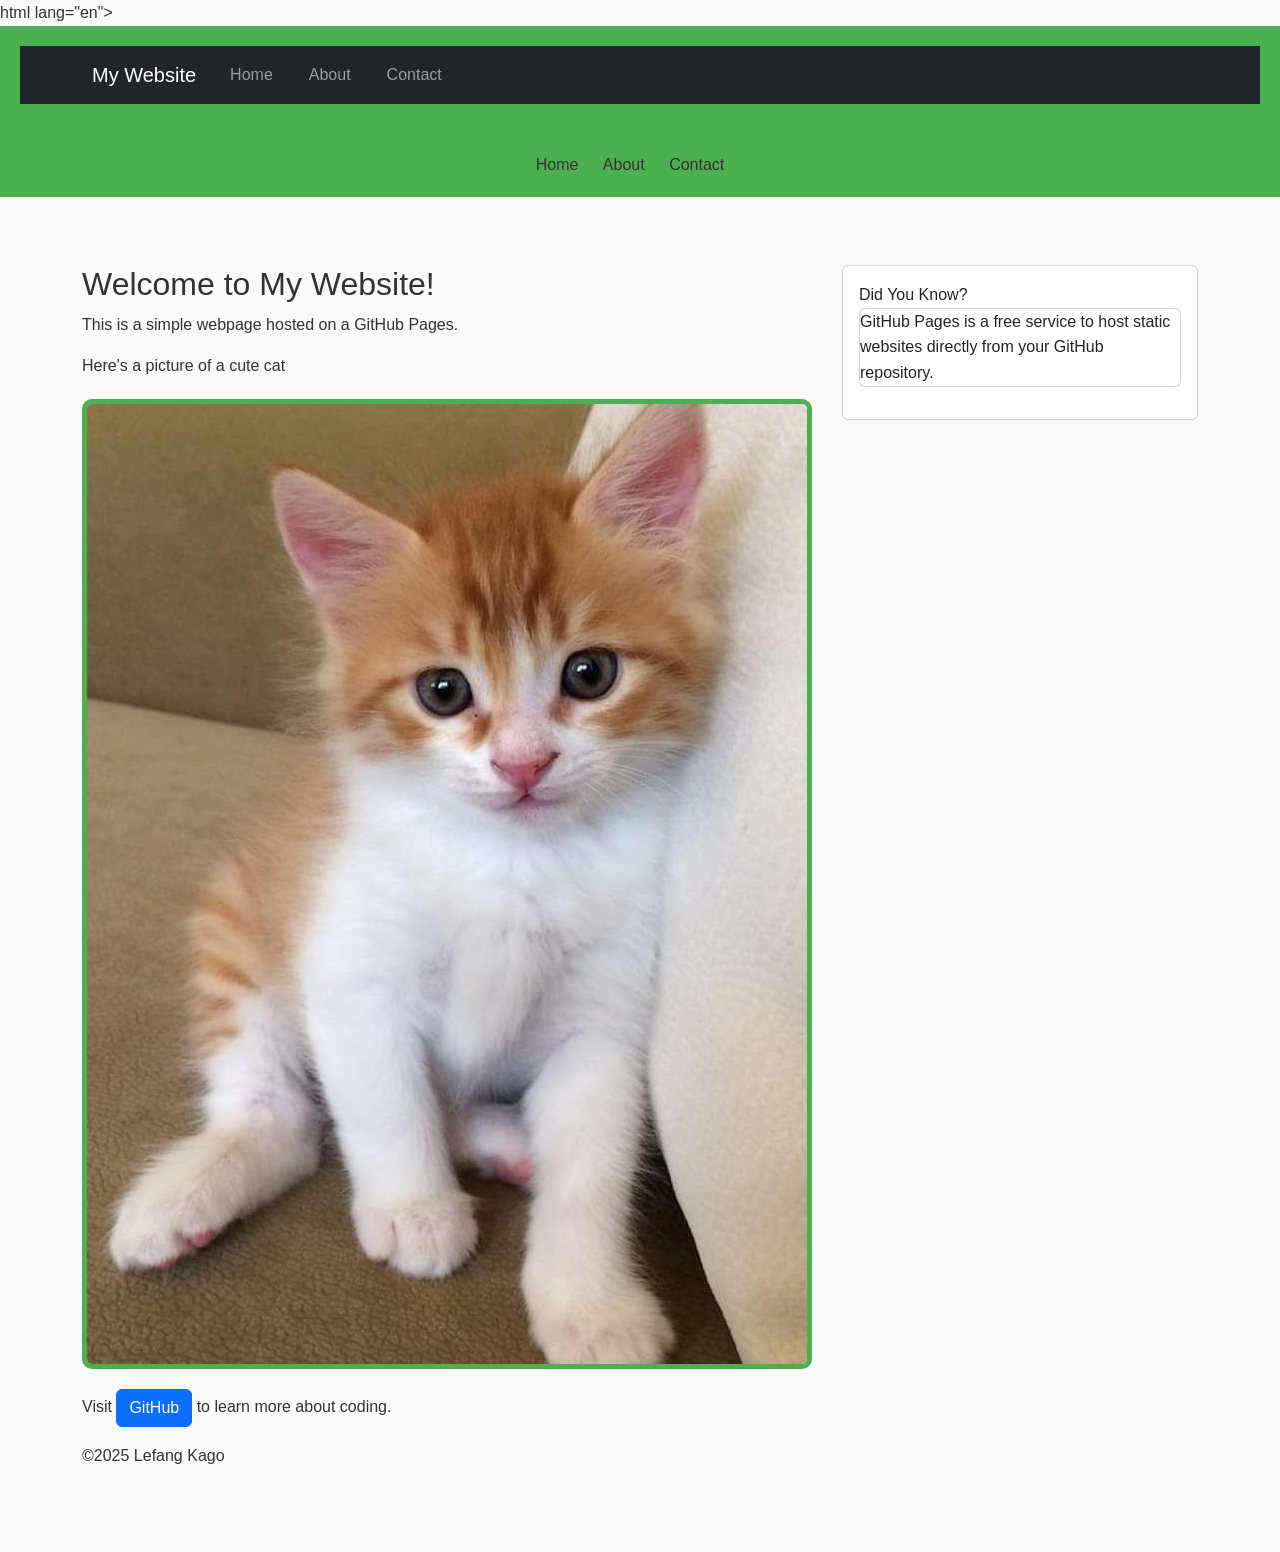
<file: index.html>
<!DOCTYPE html>

html lang="en">

<head>

<meta charset="UTF-8">

<meta name="viewport" content="width=devise-width,initial-scale-1.0">

<title>My First GitHub Page</title>

<!-- Bootstrap CSS --> 

<link href="https://cdn.jsdelivr.net/npm/bootstrap@5.3.0/dist/css/bootstrap.min.css"
rel="stylesheet">  

    
<link rel="stylesheet" href="styles.css">

</head>

<body>

    <header>
        <nav class="navbar navbar-expand-lg navbar-dark bg-dark"> 

        <div class="container"> 

            <a class="navbar-brand" href="index.html">My Website</a> 

            <button class="navbar-toggler" type="button" data-bs-toggle="collapse" data-bs-target="#navbarNav"> 

                <span class="navbar-toggler-icon"></span> 

            </button> 

            <div class="collapse navbar-collapse" id="navbarNav"> 

                <ul class="navbar-nav"> 

                    <li class="nav-item"> 

                        <a class="nav-link" href="index.html">Home</a> 

                    </li> 

                    <li class="nav-item"> 

                        <a class="nav-link" href="about.html">About</a> 

                    </li> 

                    <li class="nav-item"> 

                        <a class="nav-link" href="contact.html">Contact</a> 

                    </li> 

                </ul> 

            </div> 

        </div> 

    </nav> 

        <h1>Welcome to My Website!</h1>

        <nav>
            <a href="index.html">Home</a>
            <a href="about.html">About</a>
            <a href="contact.html">Contact<a/>
        </nav>
                
    </header>

    <main class="container my-5">

         <div class="row">
          
            <div class="col-md-8">
           
                <h2>Welcome to My Website!</h2>
              
        <p>This is a simple webpage hosted on a GitHub Pages.</p>

        <p>Here's a picture of a cute cat</p>

        <img src="cute kitten.jpg" alt="A cute kitten">

        <p>Visit <a href="https://bida25-088.github.io/my-github-page/" class="btn btn-primary">GitHub</a> to learn more about coding.</p>
    
      </div>
          
        <div class="col-md-4">   
            
            <div class="card">
             
                <div class="card-body"
               
                <h5 class="card-title">Did You Know?</h5>
                
                <p class="card text">GitHub Pages is a free service to host static websites directly from your GitHub repository.</p>
          
            </div>
          
        </div>
         
    </div>
       
    </div
        
    </main>


    <footer>

        <p>&copy;2025 Lefang Kago</p>

    </footer>
      <!-- Bootstrap JS and dependencies --> 

<script src="https://cdn.jsdelivr.net/npm/@popperjs/core@2.11.6/dist/umd/popper.min.js"></script> 
<script src="https://cdn.jsdelivr.net/npm/bootstrap@5.3.0/dist/js/bootstrap.min.js"></script>         
    
</body>

</html>
</file>
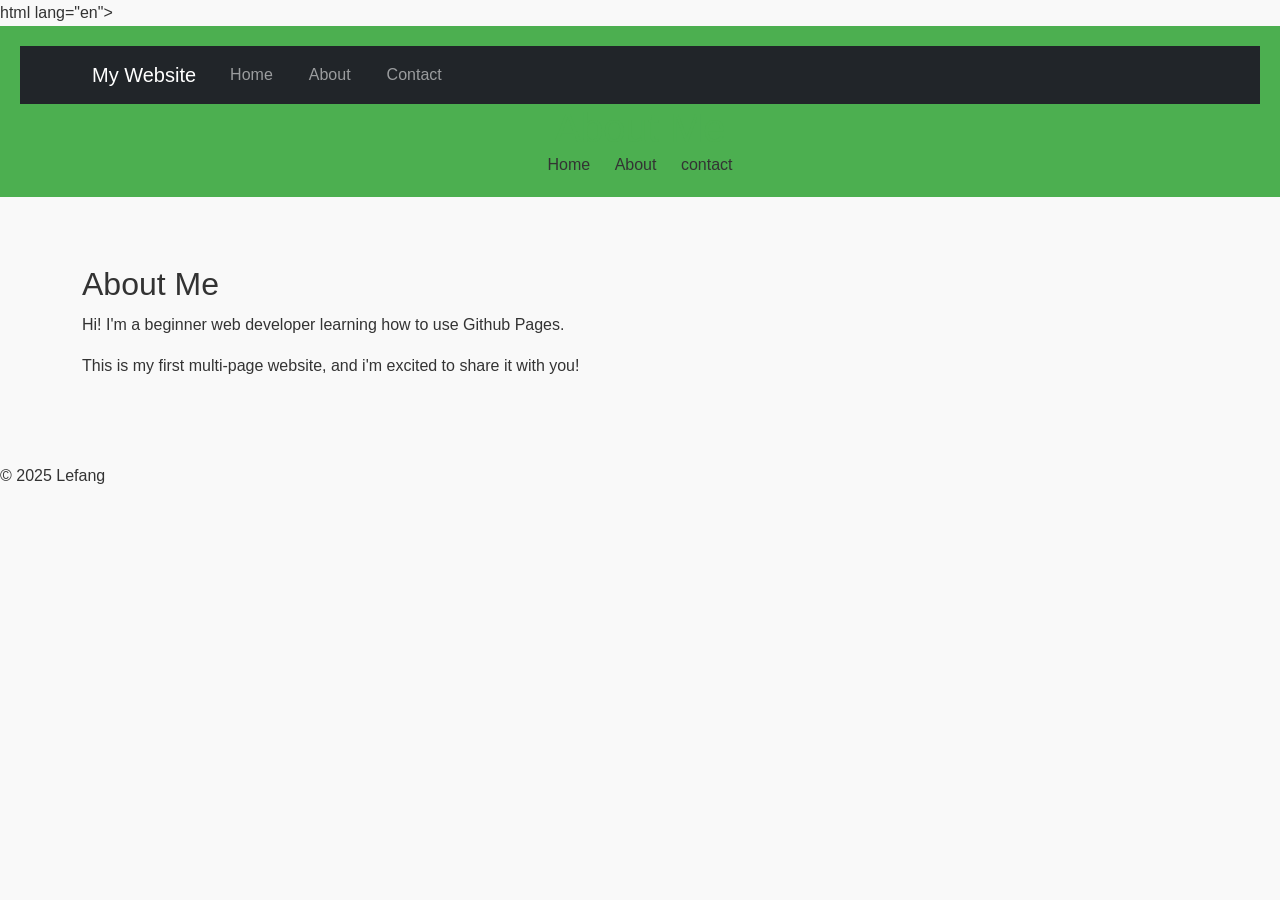
<file: about.html>
<!DOCTYPE html>

html lang="en">

<head>

    <meta charset="UTF-8">

    <meta name="viewpoint" content="width=device-width, initial-scale=1.0">

    <title>About Me</title>
    
   <!-- Bootstrap CSS --> 

<link href="https://cdn.jsdelivr.net/npm/bootstrap@5.3.0/dist/css/bootstrap.min.css"
 rel="stylesheet"> 
     
    <link rel="stylesheet" href="styles.css">

</head>
<body>
    
    <header>
        <nav class="navbar navbar-expand-lg navbar-dark bg-dark"> 

        <div class="container"> 

            <a class="navbar-brand" href="index.html">My Website</a> 

            <button class="navbar-toggler" type="button" data-bs-toggle="collapse" data-bs-target="#navbarNav"> 

                <span class="navbar-toggler-icon"></span> 

            </button> 

            <div class="collapse navbar-collapse" id="navbarNav"> 

                <ul class="navbar-nav"> 

                    <li class="nav-item"> 

                        <a class="nav-link" href="index.html">Home</a> 

                    </li> 

                    <li class="nav-item"> 

                        <a class="nav-link" href="about.html">About</a> 

                    </li> 

                    <li class="nav-item"> 

                        <a class="nav-link" href="contact.html">Contact</a> 

                    </li> 

                </ul> 

            </div> 

        </div> 
            
     </nav>
   
        <h1>About Me</h1>

        <nav>

            <a href="index.html">Home</a>

            <a href="about.html">About</a>

            <a href="contact.html">contact</a>

        </nav>

    </header>    

    <main class="container my-5">

        <h2>About Me</h2>

        <p>Hi! I'm a beginner web developer learning how to use Github Pages.</p>

        <p>This is my first multi-page website, and i'm excited to share it with you!</p>
     
        
    </main>
    
    
    <footer>

        <p>&copy; 2025 Lefang</p>

    </footer>
 <!-- Bootstrap JS and dependencies --> 

<script src="https://cdn.jsdelivr.net/npm/@popperjs/core@2.11.6/dist/umd/popper.min.js"></script> 
<script src="https://cdn.jsdelivr.net/npm/bootstrap@5.3.0/dist/js/bootstrap.min.js"></script>   
  
</body>

</html>
</file>
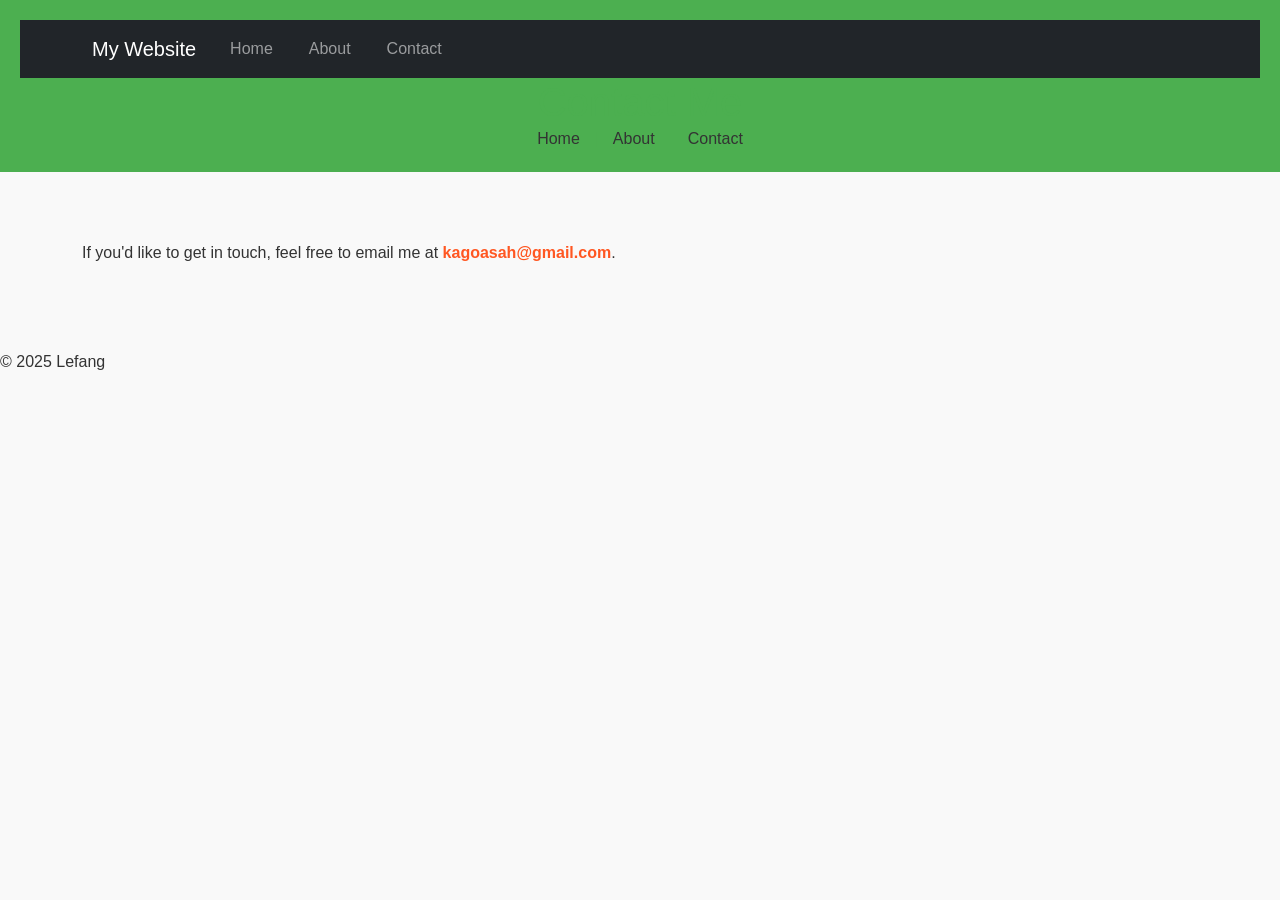
<file: contact.html>
<!DOCTYPE html>

<html lang="en">

<head>

  <meta charset="UTF-8">

  <meta name="viewport" content="width=device-width, initial-scale=1.0">

  <title>Contact Me</title
                     
 <!-- Bootstrap CSS --> 

<link href="https://cdn.jsdelivr.net/npm/bootstrap@5.3.0/dist/css/bootstrap.min.css" 
rel="stylesheet">   
  
  <link rel="stylesheet" href="styles.css">
  
</head>

<body>

  <header>
    <nav class="navbar navbar-expand-lg navbar-dark bg-dark"> 

        <div class="container"> 

            <a class="navbar-brand" href="index.html">My Website</a> 

            <button class="navbar-toggler" type="button" data-bs-toggle="collapse" data-bs-target="#navbarNav"> 

                <span class="navbar-toggler-icon"></span> 

            </button> 

            <div class="collapse navbar-collapse" id="navbarNav"> 

                <ul class="navbar-nav"> 

                    <li class="nav-item"> 

                        <a class="nav-link" href="index.html">Home</a> 

                    </li> 

                    <li class="nav-item"> 

                        <a class="nav-link" href="about.html">About</a> 

                    </li> 

                    <li class="nav-item"> 

                        <a class="nav-link" href="contact.html">Contact</a> 

                    </li> 

                </ul> 

            </div> 

        </div> 

    </nav> 

    <h1>Contact Me</h1>

    <nav>

      <a href="index.html">Home</a> |

      <a href="about.html">About</a> |

      <a href="contact.html">Contact</a>

   </nav>

</header>

<main class="container my-5">

  <p>If you'd like to get in touch, feel free to email me at <a href="mailto:example@example.com">kagoasah@gmail.com</a>.</p>

</main>


<footer>

  <p>&copy; 2025 Lefang</p>

</footer>

  <!-- Bootstrap JS and dependencies --> 

<script src="https://cdn.jsdelivr.net/npm/@popperjs/core@2.11.6/dist/umd/popper.min.js"></script> 
<script src="https://cdn.jsdelivr.net/npm/bootstrap@5.3.0/dist/js/bootstrap.min.js"></script>
  

</body>

</html>
</file>
<file: styles.css>
selector { 
    property: value;
 }

 body {
    font-family: Arial, sans-serif;
    color: #333;
    background-color: #f9f9f9;
    margin: 0;
    padding: 0;
    line-height: 1.6;
}

header {
    background-color: #4CAF50;
    color: #4CAF50;
    padding: 20px;
    text-align: center;
}

header h1 {
    margin: 0;
}

nav a {
    color: #333;

    text-decoration: none;
    margin: 0 10px;
}

nav a:hover {
    text-decoration: underline;
}

main {
    padding: 20px;
    max-width: 800px;

      margin: 0 auto;
}

main img {
    max-width: 100%;
    height: auto;
    display: block;
    margin: 20px 0;
}
  
    background-color: #333;
    color: white;
    text-align: center;
    padding: 10px;
    position: fixed;
    bottom: 0;
    width: 100%;


}p {
    font-size: 1.1em;
}

a {
    color: #4CAF50;
    text-decoration: none;
}

a:hover {
    text-decoration: underline;
}

img {
    border: 5px solid #4CAF50;
    border-radius: 10px;
}

main a[href^="mailto:"] {
    color: #ff5722;
    font-weight: bold;
}
________________________________________





________________________________________
</file>
